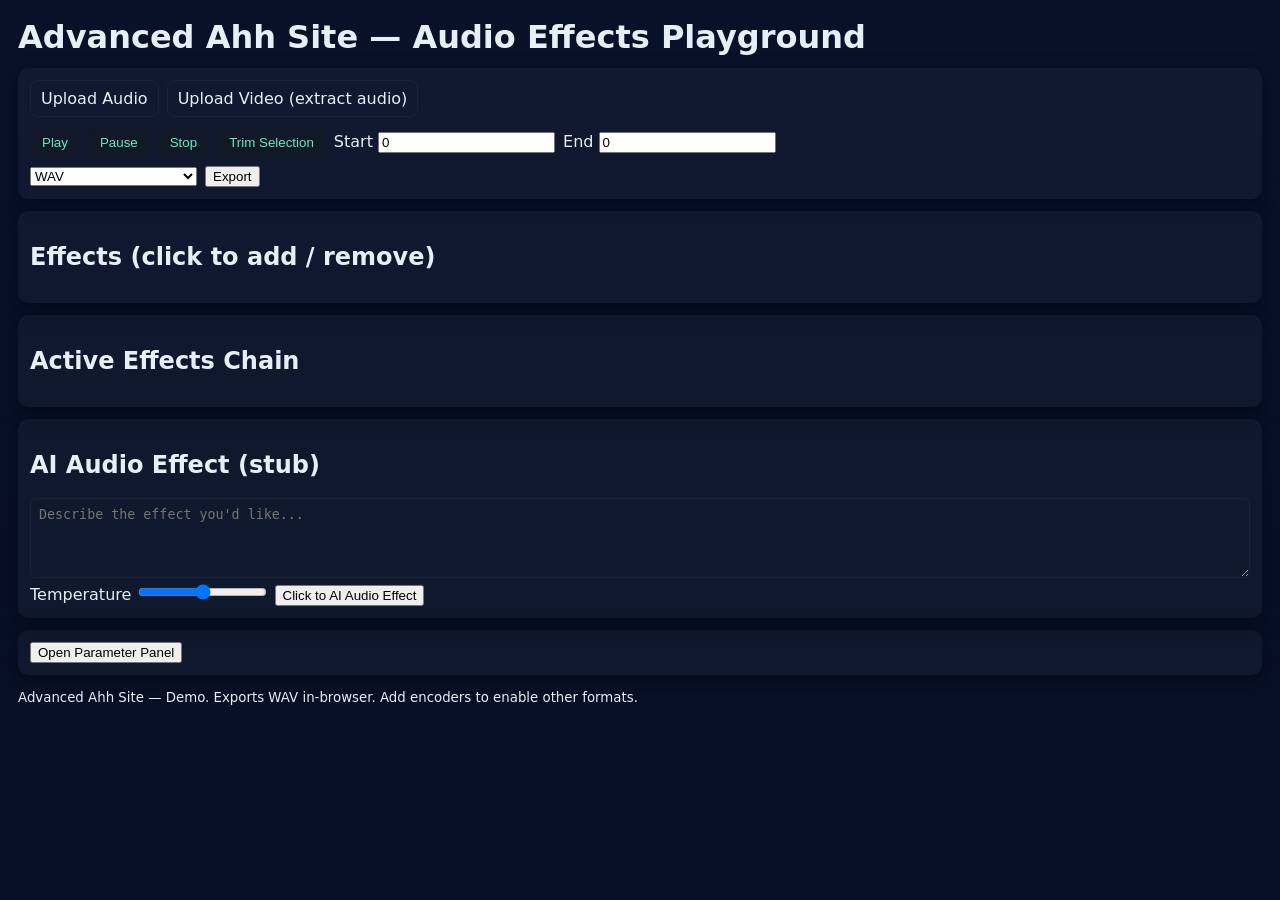
<file: index.html>
<!doctype html>
<html lang="en">
<head>
  <meta charset="utf-8" />
  <meta name="viewport" content="width=device-width,initial-scale=1" />
  <title>Advanced Ahh Site — Audio Effects Playground</title>
  <link rel="stylesheet" href="styles.css">
</head>
<body>
  <header>
    <h1>Advanced Ahh Site — Audio Effects Playground</h1>
  </header>

  <main>
    <section class="uploader">
      <div class="file-row">
        <label class="file-label">
          Upload Audio
          <input id="audioFile" type="file" accept="audio/*" />
        </label>
        <label class="file-label">
          Upload Video (extract audio)
          <input id="videoFile" type="file" accept="video/*" />
        </label>
      </div>

      <div class="controls">
        <button id="playBtn">Play</button>
        <button id="pauseBtn">Pause</button>
        <button id="stopBtn">Stop</button>
        <button id="trimBtn">Trim Selection</button>
        <label>Start <input id="trimStart" type="number" step="0.01" min="0" value="0" /></label>
        <label>End <input id="trimEnd" type="number" step="0.01" min="0" value="0" /></label>
      </div>

      <div class="export-row">
        <select id="exportFormat">
          <option value="wav">WAV</option>
          <option value="mp3">MP3 (requires lamejs)</option>
          <option value="ogg">OGG (requires libvorbis)</option>
          <option value="flac">FLAC (requires libflac)</option>
          <option value="m4a">M4A (requires encoder)</option>
        </select>
        <button id="exportBtn">Export</button>
      </div>
    </section>

    <section class="effects">
      <h2>Effects (click to add / remove)</h2>
      <div id="effectsList" class="effects-list">
        <!-- Effects populated by JS -->
      </div>
    </section>

    <section class="effect-panel">
      <h2>Active Effects Chain</h2>
      <ol id="activeChain"></ol>
    </section>

    <section class="ai-effect">
      <h2>AI Audio Effect (stub)</h2>
      <textarea id="aiDescription" placeholder="Describe the effect you'd like..."></textarea>
      <label>Temperature <input id="aiTemperature" type="range" min="0" max="1" step="0.01" value="0.5" /></label>
      <button id="aiGenerateBtn">Click to AI Audio Effect</button>
      <div id="aiStatus"></div>
    </section>

    <section class="sliders-section">
      <button id="openSlidersBtn">Open Parameter Panel</button>
    </section>
  </main>

  <!-- Modal / slider template will be fetched from sliders.html -->
  <div id="slidersModal" class="modal hidden" role="dialog" aria-hidden="true"></div>

  <template id="effect-template">
    <div class="effect-card">
      <div class="effect-header">
        <span class="effect-name"></span>
        <button class="toggle-effect">Add</button>
        <button class="open-params">Params</button>
      </div>
      <div class="effect-desc"></div>
    </div>
  </template>

  <footer>
    <small>Advanced Ahh Site — Demo. Exports WAV in-browser. Add encoders to enable other formats.</small>
  </footer>

  <script src="aas-audio.js"></script>
  <script src="AdvancedAhhSite.js"></script>
  <script src="sliders.js"></script>
  <script src="app.js"></script>
</body>
</html>
</file>
<file: styles.css>
:root{
  --bg:#0f1724;
  --card:#0b1220;
  --accent:#6ee7b7;
  --muted:#9aa6b2;
  --glass: rgba(255,255,255,0.03);
}
*{box-sizing:border-box}
html,body{height:100%}
body{
  margin:0;
  font-family:Inter,system-ui,Segoe UI,Roboto,Helvetica,Arial,sans-serif;
  background: linear-gradient(180deg,#071229 0%, #081026 60%);
  color:#e6eef6;
  padding:18px;
}
header h1{margin:0 0 12px 0;font-weight:600}
.uploader, .effects, .effect-panel, .ai-effect, .sliders-section{
  background:var(--glass);
  border-radius:10px;
  padding:12px;
  margin-bottom:12px;
  box-shadow:0 6px 18px rgba(2,6,23,0.6);
}
.file-row{display:flex;gap:8px;flex-wrap:wrap}
.file-label{
  display:inline-flex;
  align-items:center;
  gap:8px;
  border:1px solid rgba(255,255,255,0.04);
  padding:8px 10px;
  border-radius:8px;
  cursor:pointer;
}
.file-label input{display:none}
.controls{display:flex;gap:8px;align-items:center;margin-top:10px}
.controls button{padding:8px 12px;border-radius:8px;background:#111827;border:none;color:var(--accent);cursor:pointer}
.export-row{display:flex;gap:8px;align-items:center;margin-top:8px}
.effects-list{
  display:grid;
  grid-template-columns:repeat(auto-fill,minmax(220px,1fr));
  gap:8px;
}
.effect-card{
  background:linear-gradient(180deg, rgba(255,255,255,0.02), rgba(255,255,255,0.01));
  border-radius:8px;padding:10px;border:1px solid rgba(255,255,255,0.03);
}
.effect-header{display:flex;justify-content:space-between;align-items:center;gap:8px}
.effect-name{font-weight:600}
.effect-desc{font-size:0.9rem;color:var(--muted);margin-top:6px}
.toggle-effect, .open-params{background:transparent;border:1px solid rgba(255,255,255,0.04);color:var(--accent);padding:6px 8px;border-radius:6px;cursor:pointer}
.active{border-color:var(--accent);box-shadow:0 4px 12px rgba(110,231,183,0.06)}
#activeChain{margin:8px 0;padding-left:18px}
.ai-effect textarea{width:100%;height:80px;background:transparent;border:1px solid rgba(255,255,255,0.04);border-radius:6px;padding:8px;color:inherit}
.modal{position:fixed;left:50%;top:50%;transform:translate(-50%,-50%);width:720px;max-width:95%;background:var(--card);padding:12px;border-radius:10px;box-shadow:0 16px 40px rgba(2,6,23,0.8);z-index:200}
.hidden{display:none}
.modal header{display:flex;justify-content:space-between;align-items:center}
.slider-row{display:flex;gap:12px;align-items:center;margin:8px 0}
.slider-row label{width:150px}
.slider-row input[type="range"]{flex:1}
.footer{display:flex;justify-content:space-between;align-items:center;margin-top:10px}
</file>
